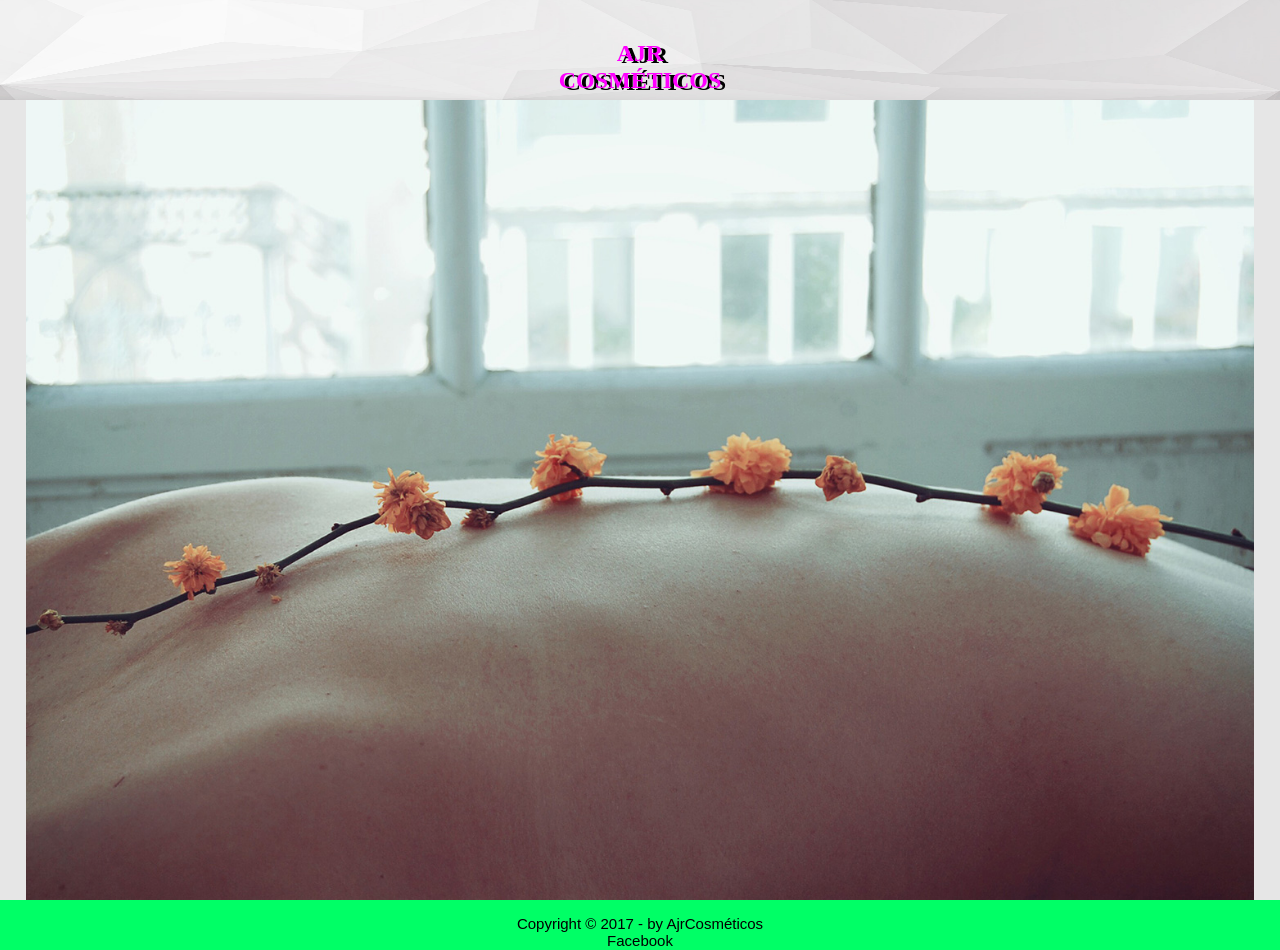
<file: projeto_integrado1001/index.html>
<!DOCTYPE html PUBLIC "-//W3C//DTD XHTML 1.0 Transitional//EN" "http://www.w3.org/TR/xhtml1/DTD/xhtml1-transitional.dtd">
<html xmlns="http://www.w3.org/1999/xhtml" lang="pt-br">

<head>
<title>Construction</title>
<meta charset="UTF-8">
<link rel="stylesheet" type="text/css" href="css/style.css"/>

</head>

<body>


<div id="header">
<div class="bannercima">
<img src="img/feature-bg.jpg" width="100%" height="120"/>
<h2>AJR <br />COSMÉTICOS</h2>
<div id="designLogin">
<ul>
<li><a href="login.php" class="nounderline">Entrar</a> </li>
</ul>
</div>
</div>

</div>




<div id="corpo">
<img src="img/feature.jpg" width="100%" height="800" />

</div>




<div class="footer">
			<p>Copyright &copy; 2017 - by AjrCosméticos<br>
			<a href="https://www.facebook.com/AJR-Cosm%C3%A9ticos-144001786038697" target="_blank">Facebook</a></p>
		 </div>
		


</body>
</html>
</file>
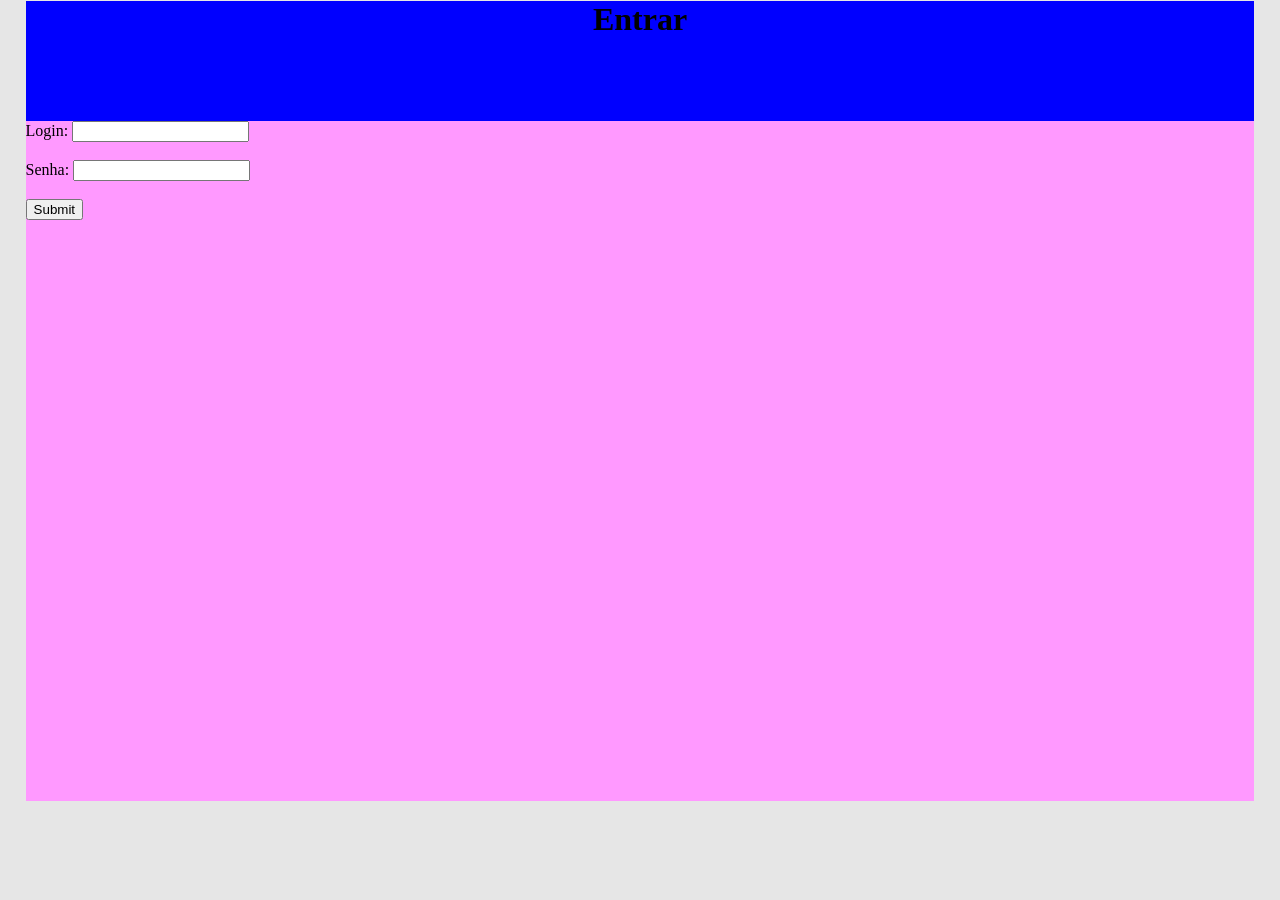
<file: projeto_integrado1001/indexAdmin.html>
<!DOCTYPE html PUBLIC "-//W3C//DTD XHTML 1.0 Transitional//EN" "http://www.w3.org/TR/xhtml1/DTD/xhtml1-transitional.dtd">
<html xmlns="http://www.w3.org/1999/xhtml">

<head>

<meta charset="UTF-8">
<link rel="stylesheet" type="text/css" href="css/style.css"/>

</head>

<body>

<title>Construction</title>

<div id="corpo">

<div id="header">
<h1>Entrar</h1>
</div>
<div id="formulario">
<form id="form1" action="login.asp" method="post">
Login: <input type="text" id="user" name="Lname" checked="checked" />
<br />
<br />
Senha: <input type="password" id="pass" name="Psenha" checked="checked" />
<br /><br />
<input type="submit" value="Submit">
</form>

</div>

</div>
</body>
</html>
</file>
<file: projeto_integrado1001/css/style.css>
body {
   margin: 0;
   background-color: #e6e6e6;
}

#header {
text-align:center;
background-color:#0000FF;
margin-top:-20px;
height:120px;
}


.bannercima{
position:fixed;
width:100%;
}

li{
width:40px;
height:40px;
margin-top:-85px;
margin-left:1590px;
position:absolute;
box-shadow: 3px 3px 3px #333333;	
border-color:#000000;
border-radius: 3px;
text-decoration: none;
padding: .3em 1.8em .3em 1.8em;
border: 2px solid #fff;
-webkit-border-radius: 3px;
-moz-border-radius: 3px;
}

#designLogin:hover{
background-color:#CC66FF;
text-decoration:none;
color:#008B8B;

}



a:link 
{ 
 text-decoration:none; 
 color:#000000;
} 



#corpo {
width:96%;
height:800PX;
background-color:#ff99ff;
margin-left: 2%;
margin-right: 2%;
}

.footer{
	text-align:center;
	clear:both;
	position:absolute;
	width:100%;
	height:50px;
	font-family: 'Quicksand', sans-serif;
	font-size:15px;
	background-color:#00FF66;
}
h2 {
margin-top:-60px;
color:#FF00FF;
text-shadow: 0.2em 0.1em #000000;
}

p {
font-size:15px;

}

#form1{

}

#user {

}

#pass{

}
</file>
